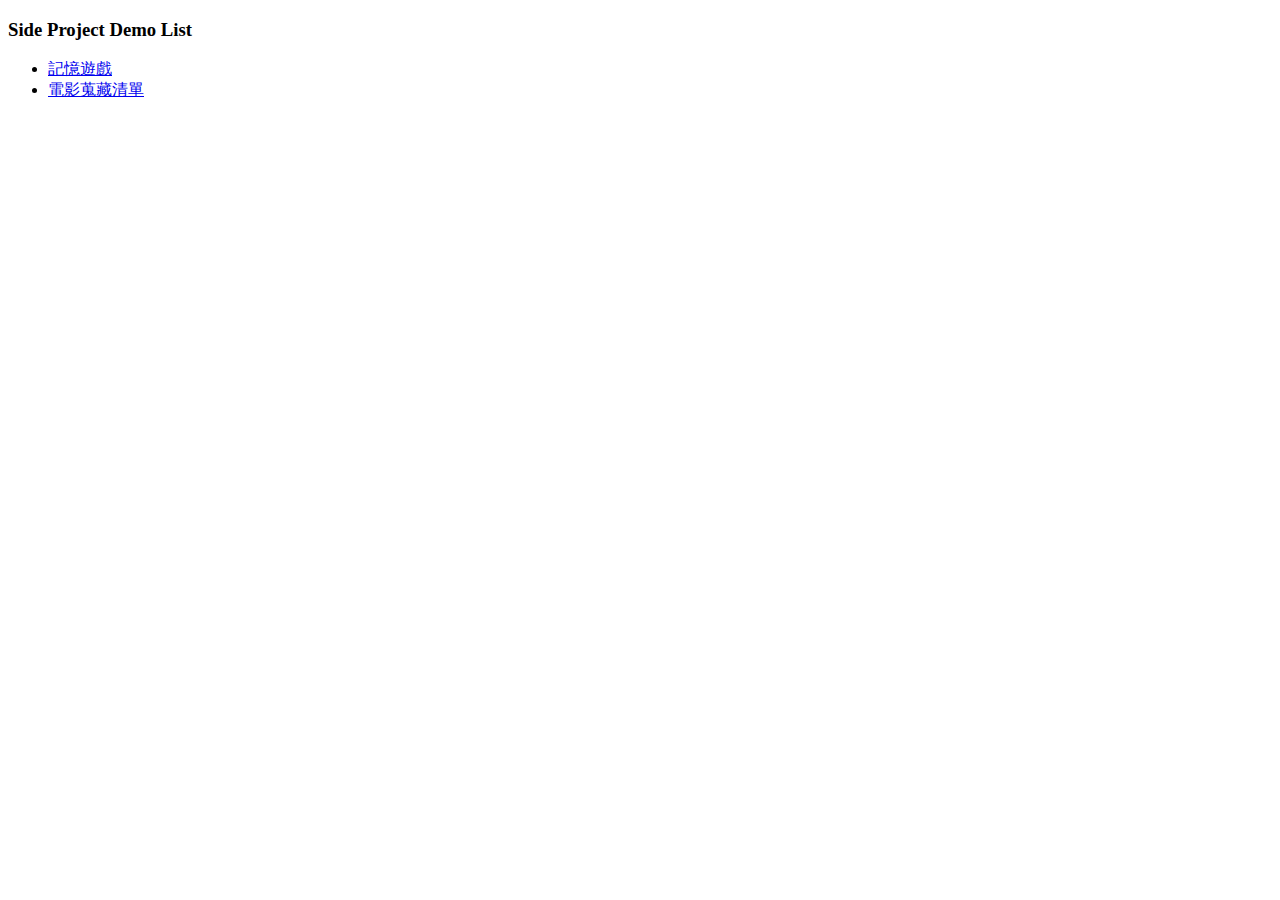
<file: index.html>
<!DOCTYPE html>
<html lang="en">
  <head>
    <meta charset="UTF-8" />
    <meta name="viewport" content="width=device-width, initial-scale=1.0" />
    <title>GitHub page</title>
  </head>
  <body>
    <h3>Side Project Demo List</h3>
    <ul>
      <li><a href="./MemorizingGame/index.html">記憶遊戲</a></li>
      <li><a href="./my-movie-list/index.html">電影蒐藏清單</a></li>
    </ul>
  </body>
</html>
</file>
